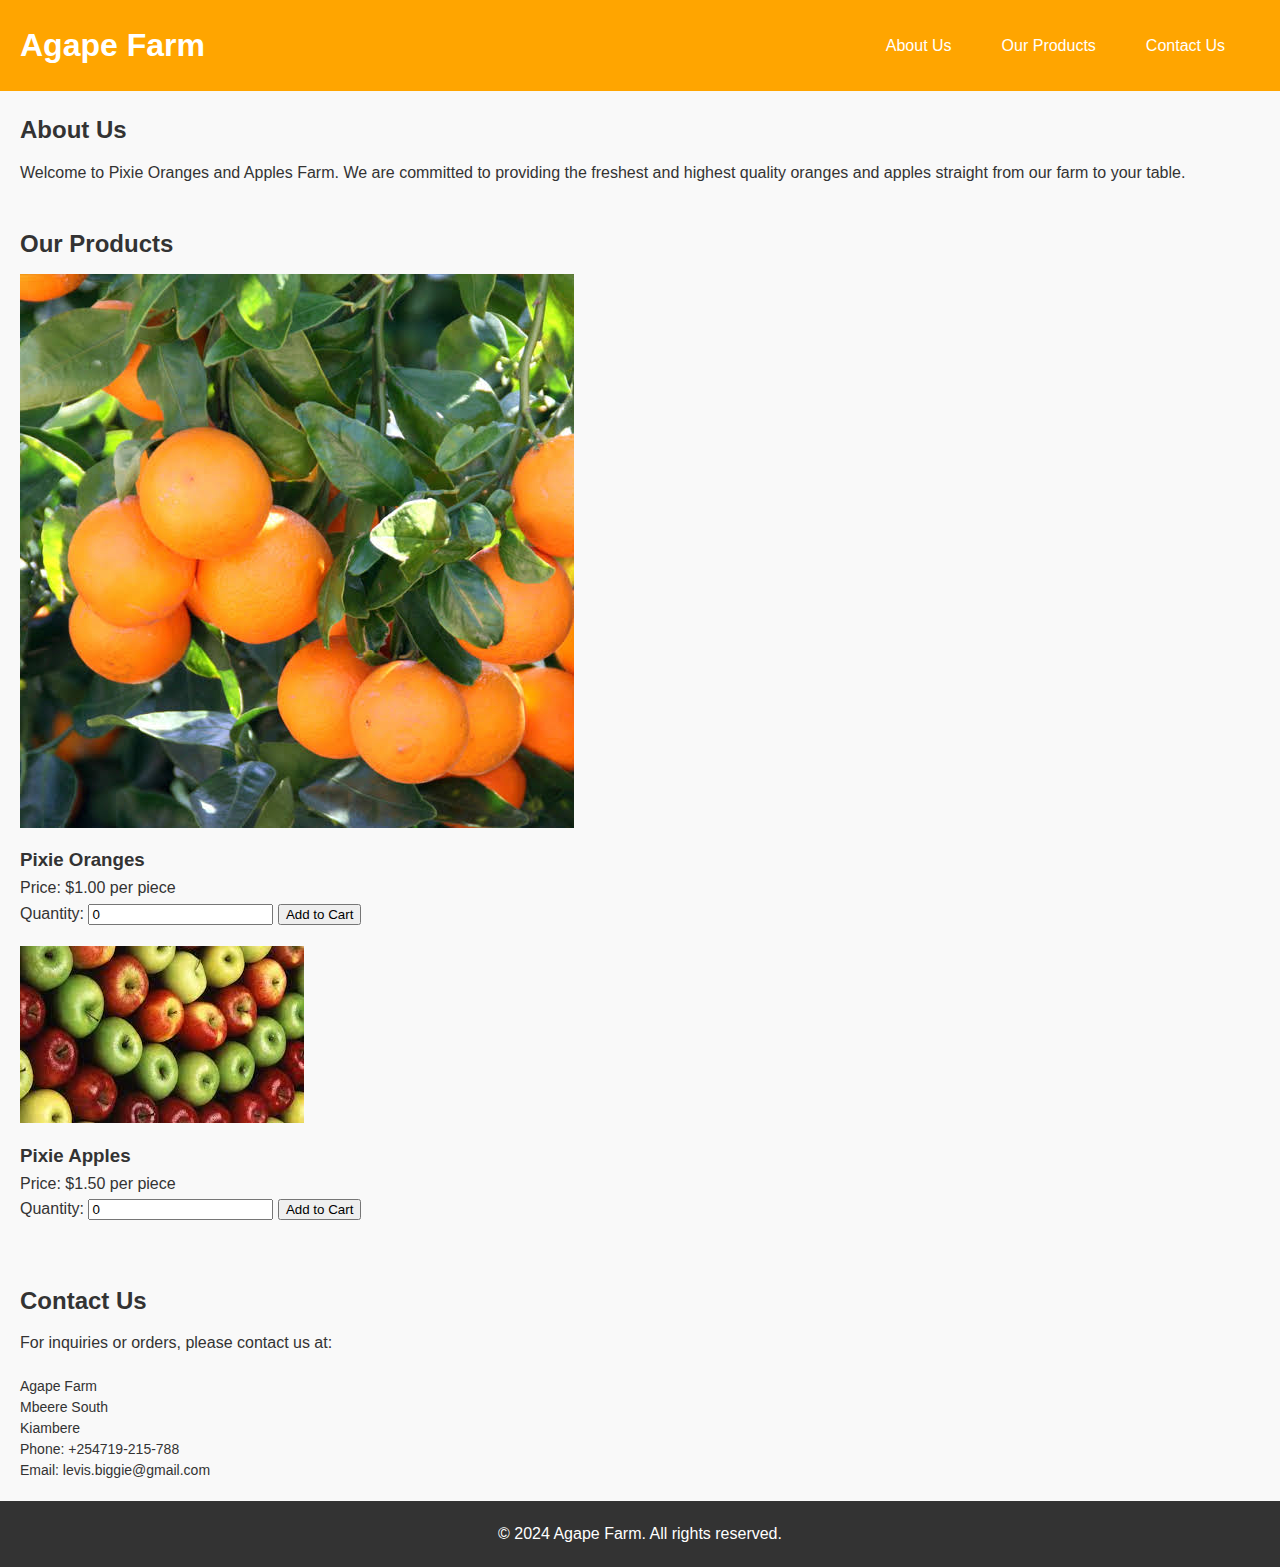
<file: Pixiefruitsandapples/index.html>
<!DOCTYPE html>
<html lang="en">
<head>
    <meta charset="UTF-8">
    <meta name="viewport" content="width=device-width, initial-scale=1.0">
    <title> Agape Farm</title>
    <link rel="stylesheet" href="styles.css">
</head>
<body>
    <header>
        <h1>Agape Farm</h1>
        <nav>
            <ul>
                <li><a href="#about">About Us</a></li>
                <li><a href="#products">Our Products</a></li>
                <li><a href="#contact">Contact Us</a></li>
            </ul>
        </nav>
    </header>

    <section id="about">
        <h2>About Us</h2>
        <p>Welcome to Pixie Oranges and Apples Farm. We are committed to providing the freshest and highest quality oranges and apples straight from our farm to your table.</p>
        <!-- Add more details about your farm here -->
    </section>

    <section id="products">
        <h2>Our Products</h2>
        <div class="product">
            <img src="orange.jpeg" alt="Pixie Orange">
            <h3>Pixie Oranges</h3>
            <p>Price: $1.00 per piece</p>
            <label for="orangeQuantity">Quantity:</label>
            <input type="number" id="orangeQuantity" value="0" min="0">
            <button onclick="calculateTotal()">Add to Cart</button>
        </div>
        <div class="product">
            <img src="apple.jpg" alt="Pixie Apple">
            <h3>Pixie Apples</h3>
            <p>Price: $1.50 per piece</p>
            <label for="appleQuantity">Quantity:</label>
            <input type="number" id="appleQuantity" value="0" min="0">
            <button onclick="calculateTotal()">Add to Cart</button>
        </div>
        <!-- Add more products as needed -->
    </section>

    <section id="contact">
        <h2>Contact Us</h2>
        <p>For inquiries or orders, please contact us at:</p>
        <address>
            Agape Farm<br>
            Mbeere South<br>
            Kiambere<br>
            Phone: +254719-215-788<br>
            Email: levis.biggie@gmail.com
        </address>
    </section>

    <footer>
        <p>&copy; 2024 Agape Farm. All rights reserved.</p>
    </footer>

    <script src="script.js"></script>
</body>
</html>
</file>
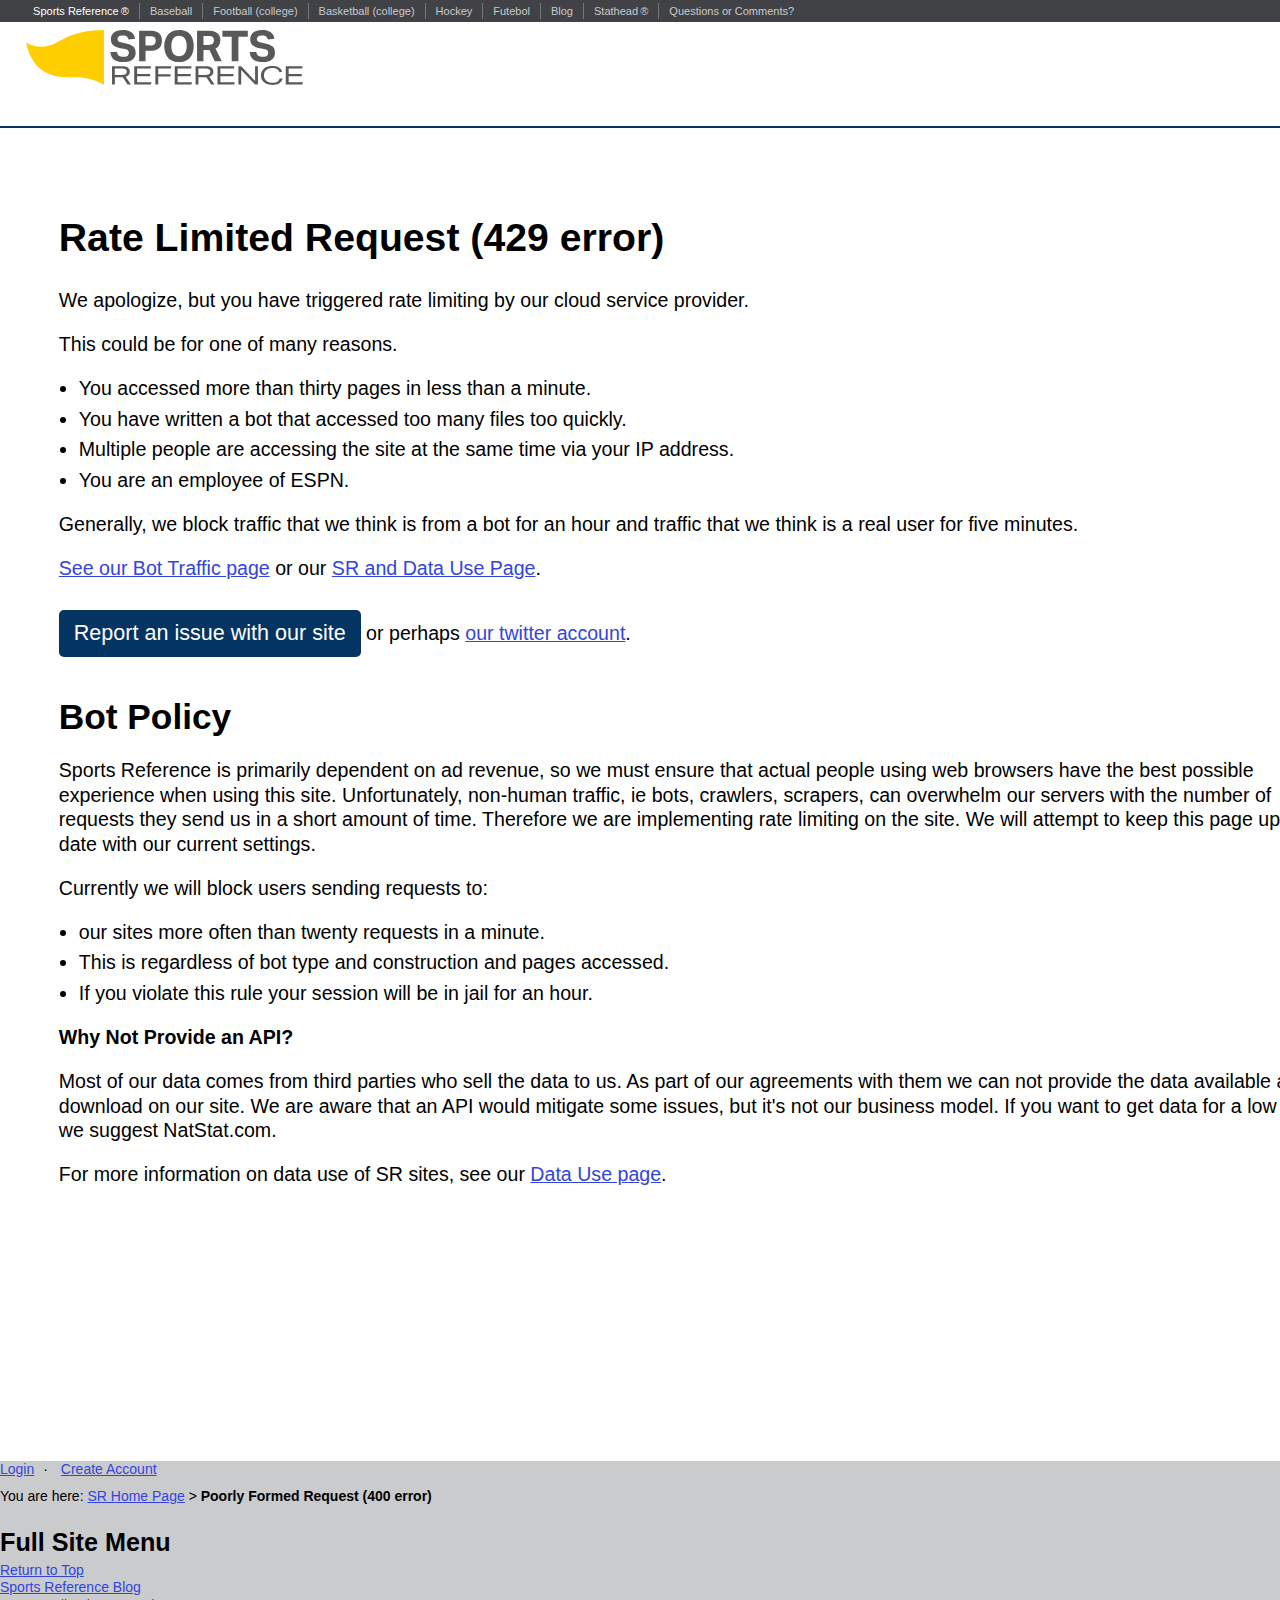
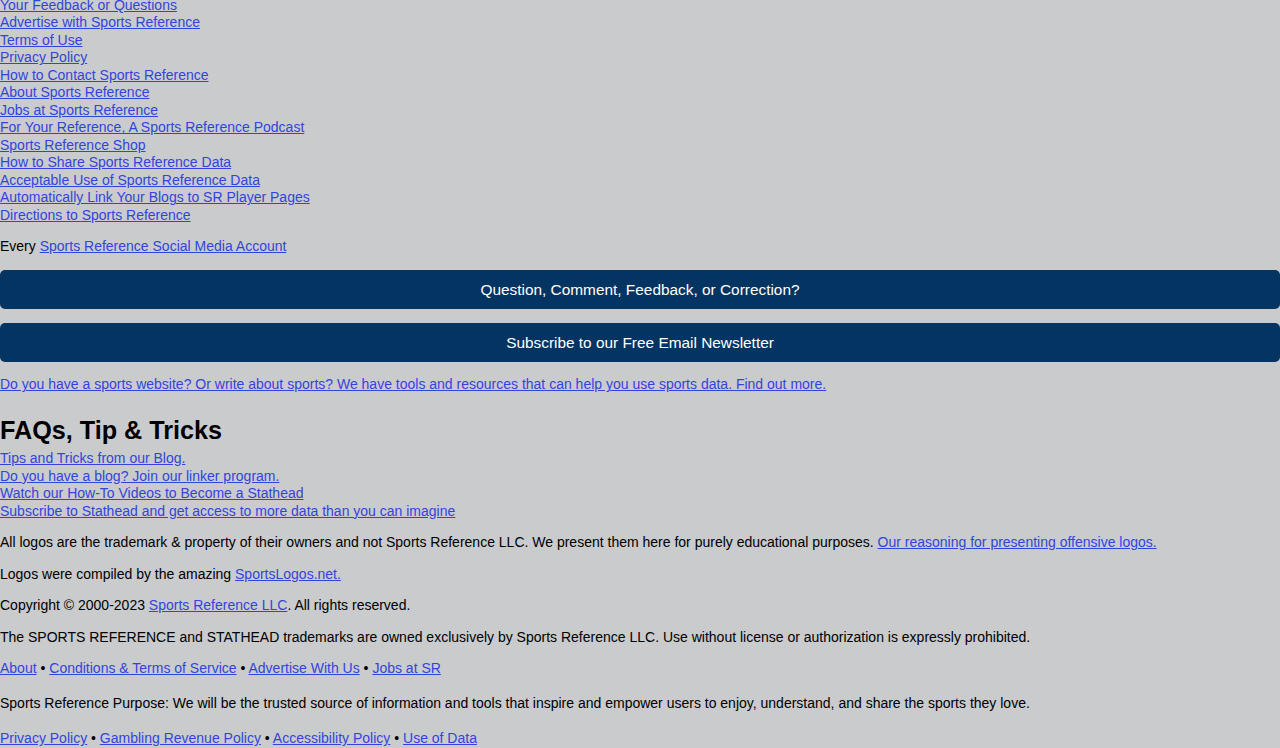
<file: datascience/mvp/1991.html>
<!DOCTYPE html>
<html data-version="klecko-" data-root="" lang="en" class="no-js" >
<head id="suppress_all_ads">
    <meta charset="utf-8">
    <meta http-equiv="x-ua-compatible" content="ie=edge">
    <meta name="viewport" content="width=device-width, initial-scale=1.0, maximum-scale=2.0" />

    <title>Rate Limited Request (429 error) | Sports-Reference.com</title>

    <link rel="canonical" href="https://www.sports-reference.com/429.html" />

<!-- CSS start -->
 <style>body,html{color:#000;font:14px/1.25 Helvetica Neue,helvetica,arial,sans-serif;margin:0;padding:0}html:not(.backstop){scroll-behavior:smooth}html:not(.backstop) div,html:not(.backstop) span{scroll-snap-margin:2.5em 0 0 0;scroll-margin:2.5em 0 0 0}body{-webkit-text-size-adjust:none;-moz-text-size-adjust:none;-ms-text-size-adjust:none;background:#c9cbcd;position:relative;z-index:0}a img{border:0}li,ol,ul{list-style-type:none;margin:0;padding:0}table td,table th{border:0}iframe{max-width:100%}code{background:#eee}a,button,input,label,select,summary,textarea{touch-action:manipulation;-ms-touch-action:manipulation}::selection{background:#ff0;text-shadow:none}html.is_build .hide_build,html.is_dev .hide_dev,html.is_live .hide_live,html.js .no-js,html.no-js .hasmore,html.no-js .js,html.no-js button{display:none!important}.js-select{visibility:hidden}a[href]{color:#34d}a[href]:visited{color:#848}a[href]:hover{color:#5e44b3}a[href]:active{color:#b12}a[href^="tel:"]:before{content:"\260E";display:inline-block;margin-right:0}a[href^="mailto:"]:before{content:"\2709";display:inline-block;margin-right:0}.icon_group a[href^="mailto:"]:before,.icon_group a[href^="tel:"]:before{content:""}.screen_only{display:initial}.logged_in,.print_only,.sr_cpi_control,.user_logged_in .not_logged_in{display:none}#modernizr,#perflog,.user_logged_in .logged_in{display:block}h2{color:#000;font-size:1.5em;margin-bottom:5px}img.right{float:right;margin:0 0 5px 5px}img.left{float:left;margin:0 15px 15px 0}sup{font-size:.75em;position:relative;top:-.4em;vertical-align:baseline}#wrap{background:#fff}#wrap,#wrap>div,#wrap>ul{position:relative;width:100%}#wrap>div,#wrap>ul{clear:both}#content .hidden,#nag_devs,#warnings.hide,.gutterad,.hidden,.hidden-iso,.more,.print_only{display:none}#inner_nav.hidden{visibility:hidden}.float_wrap{overflow:hidden}.grid2{grid-column-gap:10px;display:grid;grid-template-columns:1fr 1fr}.grid2 img{max-width:100%}.grid2.heavyleft{grid-template-columns:2fr 1fr}.grid2.heavyright{grid-template-columns:1fr 2fr}#header{background:#edeeef;border-bottom:3px solid #155ca9;min-height:50px;overflow:visible}#header img{float:left;height:25px;max-width:71%;max-width:calc(95% - 80px);padding:8px 0 8px 2%}#header #nav_trigger{cursor:pointer;display:block;float:right;height:30px;padding:7px 2% 7px 1%}#header #nav_trigger a{color:#043462;display:inline-block;font-size:20px;font-weight:700;text-decoration:none}#header #nav_trigger a:before{color:#043462;content:"\2630 ";font-weight:400}#header #nav{background:#fff;border-bottom:3px solid #043462;border-top:3px solid #043462;clear:both;display:none;font-size:12px;overflow:hidden;padding:7px 6% 0;width:88%}#header #nav .usertools{border-top:1px solid #c9cbcd;font-size:12px;font-weight:700;margin:0 0 4px;padding:7px 6% 0}#header #nav .breadcrumbs{border-top:1px solid #c9cbcd;font-size:12px;padding:7px 6%}#header #nav_trigger.open{background:#043462}#header #nav_trigger.open a,#header #nav_trigger.open a:before{color:#fff}#header #nav.open{display:block}#header .social{display:none;margin:15px 0}#header.open_search{margin-bottom:50px}#header #subnav{display:none}#translations{background-color:#ffa;display:none;padding:4px 0;text-align:center}#translations.show{display:block}#translations .closer{top:4px}#translations .langs{display:inline-block}#translations .links{margin:0 35px 0 0}#translations .links>div{display:inline-block}#translations .links .welcome{font-weight:700}#header .search{clear:both;margin-top:10px;padding:0 2% 6px}#header .search input,#header .search input:active,#header .search input:focus{font-size:20px;height:32px}.search input[type=search]{border:1px solid #747678;margin-right:2%;padding:4px 5px;width:73%}.search input[type=search].prefilled{background-color:#ffa}.search input[type=submit]{background:#043462;border:1px solid #747678;border-radius:5px;color:#fff;float:right;height:24px;padding:0;width:25%;width:calc(25% - 2px)}.search input[type=submit]:hover{text-decoration:underline}.search input[type=submit]:active{background-color:#404245}.search .ac-outline{margin-right:2%;width:73%}.search .ac-outline input[type=search]{margin:0;width:100%}@media screen and (-webkit-min-device-pixel-ratio:0) and (max-width:400px){#header .search input,#header .search input:active,#header .search input:focus{font-size:20px;height:32px}}#wrap>#info{margin:0 auto;padding-bottom:10px;width:96%}#info .opener,#info .opener:active,#inner_nav div .opener{background:transparent;border:0;clear:both;color:#900;font-weight:700;padding:10px 0;text-align:left;width:100%}#info button#meta_more_button{background-color:#edeeef;border:1px solid #c9cbcd;display:none;margin:.5em 0;max-width:400px;overflow:hidden;padding:.5em;text-align:center;text-overflow:ellipsis;white-space:nowrap;width:100%}#info button#meta_more_button.show{display:inline-block}#info #meta>div>p:nth-child(n+6){display:none}#info.open #meta>div>p:nth-child(n+6){display:block}#info #meta .opener{display:none}#info #meta{margin-top:10px;overflow:hidden}#info #meta p{font-size:.93em;margin:3px 0}#info #meta>div.media-item{float:right;margin-left:10px;width:70px}#info #meta>div.media-item.country{height:75px;width:100px}#info #meta>div.media-item.country .flag{background-size:100%;height:100%;width:100%}#info .media-item img{border:1px solid #000;box-sizing:border-box;height:auto;width:100%}#info .media-item img.additional{display:none}#info .media-item.logo img,.bbr #info .media-item img,.cbb #info .media-item img{border:0}#info #meta .media-item p{font-size:.785em;font-style:italic;margin:3px 0}#info #meta .media-item.loader p{visibility:hidden}#info h1{font-size:1.5em;line-height:1.1em;margin-bottom:5px;margin-top:0}#info h1+p{margin-top:5px}#info #bling{grid-gap:5px 4px;color:#fff;display:grid;float:left;grid-template-columns:repeat(auto-fill,minmax(100px,1fr));height:24px;margin:6px 1% 6px 0;overflow:hidden;width:88%}#info.teams #bling{width:100%}#info #bling li{background:#043462;border-radius:5px;display:inline-block;font-size:.85em;height:15px;margin-bottom:5px;overflow:hidden;padding:4px 1.25%;position:relative;text-align:center;text-overflow:ellipsis;white-space:nowrap;width:27%;word-spacing:0}#info.teams #bling li{width:45%}#bling li a{color:inherit}#info #bling li.bling_hof{background-color:#ffdb1c;color:#000}#info #bling li.bling_all_star{background-color:#c9cbcd;color:#404245}#info #bling li.bling_hof,#info #bling li.important,#info.teams #bling li.bling_all_star,#info.teams #bling li.bling_champ{grid-column-end:span 2}#info #bling li.special{background-color:#ffdb1c;color:#000}#info #bling li.all_star{background-color:#c9cbcd;color:#404245}#info.open #bling{float:none;height:auto;margin-right:0;overflow:visible;width:100%}@supports(display:grid){#info #bling li,#info.open #bling li,#info.teams #bling li{margin-bottom:0!important;width:auto!important}}.uni_holder{float:none;margin:3px 0;position:relative;width:100%}#info .uni_holder{float:left}#bling+.uni_holder{width:11%}#info.open #bling+.uni_holder{float:none;margin-bottom:5px;overflow:visible;width:100%}.uni_holder>a{display:inline-block;height:auto;margin-bottom:3px;margin-right:.3em;overflow:hidden;position:relative;text-decoration:none;width:28px}.uni_holder svg{height:28px;width:28px}.uni_holder svg.jersey{height:35px}.uni_holder svg text{font-size:1.8em;font-weight:700}.uni_holder svg text.string{font-size:1.3em}.uni_holder svg.jersey text{font-size:1.5em}.uni_holder svg.jersey text.string{font-size:.7em}#info #bling+.uni_holder>a{display:none}#info #bling+.uni_holder>a.default,#info .uni_holder>a.default,#info.open .uni_holder>a{display:inline-block}#info .uni_holder .counter{background:#000;border:0;border-radius:50%;color:#fff;cursor:pointer;display:none;font-size:10px;font-weight:700;height:14px;left:18px;padding:4px 0 0;position:absolute;text-align:center;text-overflow:inherit;top:-4px;width:18px}#info .uni_holder .counter:after{content:"";font-size:0;padding:0}#info #bling+.uni_holder .counter{display:block}#info.open #bling+.uni_holder .counter{display:none}#info.open #bling+.uni_holder>a{display:inline-block}#info.open .uni_holder>a{display:inline-block;width:33px}#info.open .uni_holder svg{height:33px;width:33px}#info.open .uni_holder svg.jersey{height:41px}.stats_pullout{margin:0 auto 15px 0;overflow:hidden;padding-top:6px;text-align:center;width:96%}.stats_pullout>div{float:left}.stats_pullout>div:first-child{text-align:left}.stats_pullout>div.p2,.stats_pullout>div.p3{display:none}.stats_pullout>div>div{float:left;margin-left:15px}.stats_pullout>div>div.p2{display:none}.stats_pullout>div:first-child>div{margin-left:0}.stats_pullout h4,.stats_pullout span{color:#900;font-size:.785714286em;margin:2px 0;text-align:center}.stats_pullout p{font-size:1.1em;margin:2px 0}.stats_pullout .caption{clear:both;text-align:left}@media screen and (min-width:520px){.stats_pullout>div.p2{display:block}}@media screen and (min-width:600px){.stats_pullout>div{border-left:1px solid #c9cbcd;margin-left:10px}.stats_pullout>div:first-child{border-left:none;margin-left:0}}@media screen and (min-width:736px){.stats_pullout>div.p2{display:none}}@media screen and (min-width:800px){.stats_pullout>div.p2,.stats_pullout>div>div.p2{display:block}}.opener{cursor:pointer;overflow:hidden;position:relative;text-overflow:ellipsis;white-space:nowrap}.opener:after{content:"\25BC";display:inline-block;font-size:.75em;padding-left:5px;text-decoration:none}.opener.open:after{content:"\25B2"}.note .opener{white-space:normal}.toggleable{display:none}.toggleable.open{display:block}tr.toggleable.open{display:table-row}table.toggleable.open{display:table}em.toggleable.open,span.toggleable.open{display:inline}.hoverer{cursor:pointer}.hoverer:after{content:"\25BC";position:absolute;right:0;top:7px}html.no-touchevents .hoverer:hover:after{content:"\25B2"}ul.news_stories>li{float:none;margin:5px 10px 0 0}ul.news_stories.more{display:none}ul.news_stories.more.open{display:block}.bullets{padding-left:20px}.bullets>li{margin-bottom:6px;margin-left:0}ul.bullets>li{list-style-type:disc}ol.bullets>li{list-style-type:decimal}.bullets-inline>li{display:inline-block;margin-bottom:10px;margin-right:9px}.bullets-inline>li:after{content:"\00B7";margin-left:9px}.bullets-inline>li:last-child:after{content:"";margin-left:0}.bullets-inline>li.logged_in{display:none}.user_logged_in .bullets-inline>li.logged_in{display:inline-block}.desc{font-size:.93em;font-style:italic}.hilite{background-color:#ffa}.modified,.modified *{background-color:#f5f5f5}tr.hilite td,tr.hilite th{background-color:#ffa}.callout{background:#404245;border:1px solid #aaa;color:#c9cbcd;font-size:1.1em;margin:10px 0;padding:10px 15px}.callout a{color:#b3beff}.callout a:active,.callout a:visited{color:#a4adff}.callout a:active:hover,.callout a:hover,.callout a:visited:hover{color:#c4cfff}.callout.light{background:#eee;border-color:#747678;color:#404452}.callout.light a{color:#34d}.callout.light a.button,.callout.light a.button:hover{color:#fff}.callout.light a:hover{color:#5e44b3}.callout.light h3{background-color:transparent}#content>.notables{background-color:#ffa;border:1px dotted #747678;display:table;font-size:.93em;margin:0 auto;max-width:500px;padding:6px;text-align:center;width:auto}.notables li{margin-top:8px}.notables li:first-child{margin-top:0}.note{color:#444;font-size:.92em}.header{font-size:1.16em;font-weight:700}.pagelog{overflow:scroll;width:90%}.preformatted-desc{overflow:auto;width:90%}.callout.new_stathead_player_highlight{background-color:#fff;background-image:url([data-uri]);background-position:0 25px;background-repeat:no-repeat;background-size:100% 100%;border:1px solid #7e3e89;padding:10px 20px 0;text-align:center}.new_stathead_player_highlight .callout_logos{align-items:center;display:flex;font-size:.8em;font-weight:700;justify-content:center;min-width:500px}.callout_logos div{margin:0 20px}.new_stathead_player_highlight .cta{font-size:90%}.new_stathead_player_highlight .button.stathead_button{background-color:#7e3e89;display:none}.new_stathead_player_highlight img{height:30px}.new_stathead_player_highlight_content{background-color:#fff;border:1px solid #000;border-radius:5px;margin:10px;padding:10px}.box .new_stathead_player_highlight{max-width:900px}.new_stathead_player_highlight .new_stathead_player_highlight_content>div:first-child{margin-bottom:.25em}@media screen and (min-width:736px){.callout.new_stathead_player_highlight{align-items:center;display:grid;justify-content:center}.new_stathead_player_highlight .button.stathead_button{display:block}.new_stathead_player_highlight img{width:100%}}@media screen and (max-width:735px){.new_stathead_player_highlight .callout_logos{min-width:auto}.new_stathead_player_highlight img{height:20px}}.callout.stathead_player_highlight{background:#fff;border:1px solid #7e3e89;text-align:center}.stathead_player_highlight .cta{font-size:90%}.stathead_player_highlight .button.stathead_button{background-color:#7e3e89;display:none}.stathead_player_highlight img{max-width:300px}.stathead_player_highlight .stathead_player_highlight_content>div:first-child{margin-bottom:.25em}@media screen and (min-width:736px){.callout.stathead_player_highlight{grid-column-gap:10px;align-items:center;display:grid;grid-template-columns:minmax(205px,1fr) 4fr minmax(175px,1fr)}.stathead_player_highlight .button.stathead_button{display:block}.stathead_player_highlight img{width:100%}}#info .adblock{display:none}.adblock{overflow:hidden}.adblock>p{font-size:.93em;margin:2px 0}.adblock img{display:block;margin:0 auto}.adblock{background-color:#fff;text-align:center}.adblock.ad728{display:none}body.hr #srcom .adblock.ad728{display:block}.adblock.ad300{padding:10px}.adblock.grouped{float:left;padding:0}.adblock.ad300.grouped{float:none;padding:10px}#srcom .adblock.ad728:only-child{float:revert}.adblock.rails{display:none}#div-gpt-ad-728x90-BTF-1{max-height:340px}@media screen and (min-width:481px){.adblock.ad300{padding:10px 0}}@media screen and (min-width:800px){.adblock.ad728{display:block;float:none;margin-bottom:10px}.adblock.ad300,.adblock.grouped.ad728{display:none}.adblock.grouped.ad300{background:0;display:block;float:left;padding:0;width:320px}}@media screen and (min-width:1810px){.adblock.rails{background-color:transparent;display:block;height:600px;position:absolute;top:96px;width:160px}.adblock.rails.left{left:0}.adblock.rails.right{right:0}}@media screen and (max-width:330px){.adblock,.adblock.ad300.grouped,.adblock.grouped{padding:0}}.button{background-color:#043462;border-radius:5px;color:#fff;cursor:pointer;display:inline-block;font-size:1.1em;margin:10px 0;padding:10px 15px;text-align:center;text-decoration:none}.button.stathead_button{background-color:#7e3e89}.button:active,.button:visited,a.button,a.button:hover,a.button:visited{color:#fff}.button.alt{background:#155ca9;border:1px solid #747678;display:block}.button.mini{cursor:auto;font-size:.8em;padding:4px 8px}button.modal,button.tooltip{background:transparent;border:0;color:#900;padding:0;text-align:left}.button2{background-color:#edeeef;border:1px solid #c9cbcd;border-radius:3px;display:inline-block;font-size:.93em;font-weight:400;margin:0 8px 0 0;padding:8px 12px;text-align:center;width:auto}#meta .button2{font-size:.785714286em;margin:0 6px 0 0;padding:8px 7px}.button2[href]{text-decoration:none}.button2.next{text-align:right}.button2.prev{text-align:left}.button2.index,.button2.index:active,.button2.index:hover,.button2.index:visited{background-color:#404245;color:#fff}.button2.index:hover{color:#ccc}.button2.current{background-color:#fff;border:0;font-weight:700;margin-left:-8px;margin-right:0;padding-left:0;padding-right:0;text-align:left}.button2:last-child{margin-right:0}.button2.next:after{color:#000;content:"\203A\203A";padding-left:6px}.button2.prev:before{color:#000;content:"\2039\2039";padding-right:6px}#info_box div.prevnext{margin-left:1em}.prevnext{margin:10px 0 15px}#content .prevnext>*{margin:.25em}#header #main_nav{color:#404245;overflow:hidden}#header #main_nav>li{border-top:1px solid #c9cbcd}#header #main_nav>li:first-child{border-top:0}#header #main_nav>li>a{display:block;font-size:1.4em;font-weight:700;padding:8px 0 8px 6%;text-decoration:none}html.no-touchevents #header #main_nav>li:active{background-color:#404245}#header #main_nav>li:active>a{color:#edeeef}#header #main_nav li.current{background-color:#043462}#header #main_nav li.current>a{color:#edeeef}#header #main_nav h4{margin:4px 0}#header #main_nav h4:first-child{margin-top:0}#header #main_nav .nm{display:none}#header #main_nav>li>div{background:#fff;border-top:1px solid #404245;box-shadow:0 6px 12px -3px #404245;color:#000;display:none;font-size:14px;font-weight:400;left:0;padding:1%;position:absolute;top:100%;width:98%;z-index:200}#header #main_nav>li.drophover>div{display:block;line-height:normal}#main_nav td{padding:3px}#main_nav .end_links{clear:both}#main_nav .list{margin:0 0 8px;overflow-x:hidden;padding:3px;text-overflow:ellipsis}#main_nav div.list span{display:inline-block;font-weight:700}#header_leaders div.list span{min-width:70px}#main_nav .game_summary td{padding:1px}@media screen and (max-width:1019px){#header #main_nav>li>div.mobile_list{border:0;box-shadow:none;display:block;padding:0 0 0 12%;position:relative;top:auto}#header #main_nav>li>div.mobile_list strong.desc{display:none}#header #main_nav>li>div.mobile_list div.list{line-height:2em;width:90%}}.ac-outline{display:inline-block}.ac-wrapper{position:relative}.ac-prompt{background:transparent;color:#404245;font-size:16px;left:0;overflow:hidden;position:absolute;top:0}.ac-hint,.ac-hint:focus,.ac-input,.ac-input:active,.ac-input:focus{background-color:#fff;border:0;font-size:16px;margin:0;outline:0;padding:0;width:100%}.ac-input,.ac-input:active,.ac-input:focus{background-color:transparent}.ac-input{color:#404245;position:relative;vertical-align:top}.ac-hint{border-color:transparent;box-shadow:none;color:#747678;left:0;position:absolute;top:0}.ac-dropdown{background-color:#fff;border:1px solid #aaa;border-top:0;cursor:default;font-size:16px;overflow-x:hidden;overflow-y:scroll;padding:.5em 0;position:absolute;visibility:hidden;width:calc(100% - 2px);z-index:100}.ac-dropdown>div:first-of-type>.ac-results-header{padding-top:0}.ac-results-header{font-size:1em;font-weight:700;padding:.35em .5em}.ac-suggestion{border-bottom:1px solid #fff;border-top:1px solid #fff;cursor:pointer;font-size:1em;line-height:1em;padding:.35em 1em}.ac-suggestion p{margin:0}.ac-suggestion.active,.ac-suggestion.active .search-results-item{color:#b12;font-weight:700}.search-results-item em{border-bottom:1px dotted;font-style:normal}.ac-suggestion.ac-is-under-cursor,html.no-touchevents .ac-suggestion:hover{background-color:#ffa!important;border-bottom:1px solid #aaa!important;border-top:1px solid #aaa!important}.ac-suggestion .subhead{display:block;font-size:.75em;margin-left:.5em;padding-top:.25em}.ac-suggestion-other-search{color:#34d;font-size:1em;line-height:1.2em;padding-left:.5em}.player_select_name{font-size:16px}.player_select_name button{font-size:2em;margin-left:10px;vertical-align:middle}.player_select_name strong{display:inline-block}.pi_forms .group input[type=search]{font-size:16px;height:auto;max-width:none;padding-bottom:3px}.pi_forms .ac-outline{max-width:520px;width:100%}@media screen and (max-width:480px){.ac-dropdown{min-width:310px}#desc_container{font-size:12px}}@media screen and (min-width:400px){#info h1 span{display:inline-block}#info h1 span.header_end{display:inline}}@media screen and (min-width:481px){#header #nav_trigger a{font-size:24px}#header img{height:28px}#info #meta>div.media-item{width:92px}#info #meta>div.media-item.logo{width:118px}#info #meta>div.media-item.country{height:105px;width:140px}#info #meta>div>p:nth-child(6),#info #meta>div>p:nth-child(7){display:block}#info h1{font-size:1.7em}.button2,.button2.current{margin:0 20px 0 0;padding:8px 12px}}@media screen and (min-width:600px){#info #bling{grid-template-columns:repeat(auto-fill,minmax(130px,1fr))}#info.open #bling li{width:19.5%}#meta .button2{font-size:.93em;margin:0 20px 0 0;padding:8px 12px}}@media screen and (max-width:735px){.no_mobile{display:none}}@media screen and (min-width:736px){.mobile_only{display:none}#wrap>#header{border-bottom:0;padding-left:0;padding-right:0;width:100%}#wrap>#srcom{margin:0 auto;width:99%}#wrap>#info{margin:0 auto;min-height:270px;padding-right:320px;width:65%;width:calc(99% - 322px)}#info .adblock{display:block;height:270px;padding:0;position:absolute;right:0;top:0;width:300px}h2{font-size:1.8em;line-height:1.2em}#info h1{font-size:2em;line-height:1.1em}#info #meta,#info#general #meta{min-height:auto}#info.open #bling li{width:28%}}@media screen and (min-width:800px){#info #meta>div{float:left;width:100%}#info #meta>div.media-item{float:left;margin-left:0;margin-right:10px}#info #meta>div.media-item+div{width:85%;width:calc(100% - 102px)}#info #meta>div.media-item.logo+div{width:calc(100% - 128px)}#info #meta>div.media-item.country+div{width:calc(100% - 160px)}#info #meta>div>p.opener{max-width:75%}#info.open.teams #bling li{width:45%}}@media screen and (min-width:1020px){#header #nav_trigger{display:none}#wrap>#header{background:#fff;border-bottom:2px solid #043462;height:126px;overflow:visible}#header img{height:auto;max-height:55px;max-width:35%;position:absolute;top:22px}#header #nav{background:#edeeef;border-bottom:0;border-top:1px solid #c9cbcd;bottom:0;clear:none;display:block;height:30px;margin:0;overflow:visible;padding:0;position:absolute;width:100%}#header #nav>*{display:none}#header #nav>#main_nav{border:0;color:#404245;display:block;margin-bottom:0;overflow:visible;text-align:left}#header #main_nav ul{border:0;position:relative}#header #main_nav>li{border:0;color:#404245;float:left;font-size:1.16666667em;font-weight:700;height:14px;line-height:12px;padding:8px 1.7%;white-space:nowrap;width:auto}#header #main_nav>li>a{color:#404245;font-size:1em;padding:0;position:relative}#header #main_nav>li.current>a{color:#fff}#header #main_nav>li.nm{display:block}#header #main_nav>li.m{display:none}#header #main_nav>li.hasmore.drophover>a:after,#header #main_nav>li.hasmore>a:after{content:"";display:none}#header #main_nav li:nth-child(2n){border:0}#header #main_nav>li.drophover,#header #main_nav>li:not(.hasmore):hover,#inner_nav>ul>li.drophover{background:#404245}#header #main_nav>li.drophover>a,#header #main_nav>li.drophover>span,#header #main_nav>li:not(.hasmore):hover>a,#header #main_nav>li:not(.hasmore):hover>span,#inner_nav>ul>li.drophover>a,#inner_nav>ul>li.drophover>span{color:#fff}#header #main_nav>li>div>ul{margin-bottom:10px;margin-top:10px;overflow:hidden}#header #main_nav>li>div>ul>li{float:left;margin-bottom:8px;margin-right:2%;width:18%}html.no-touchevents .hasmore>div{left:-999em;position:absolute}html.no-touchevents .hasmore.drophover>div{box-shadow:0 6px 12px -3px #404245;left:0;z-index:69}#header #subnav{background-color:#404245;color:#c9cbcd;display:block;height:22px;padding:0;width:100%}#header #subnav>li{border-left:1px solid #747678;float:left;font-size:.785714286em;height:12px;margin-top:3px;padding:2px 10px;position:relative}#header #subnav>li.user .username{display:inline-block;line-height:12px;margin-top:-7px;max-width:120px;overflow:hidden;padding-left:3px;text-overflow:ellipsis;vertical-align:text-bottom;white-space:nowrap}#header #subnav>li:first-child{border-left:none;display:block}#header #subnav>li:nth-child(9){display:none}#header #subnav>li:nth-child(n+10){border-left:none;border-right:1px solid #747678;float:right}#header #subnav>li:last-child{display:none}#header #subnav>li:last-child(2){border-right:0}#header #subnav>li.current a{color:#fff}#header #subnav li a{color:#c9cbcd;text-decoration:none}#header #subnav li a:hover{color:#fff;text-decoration:underline}#header #subnav li svg{margin-top:-2px;vertical-align:top}#header .search{clear:none;float:right;margin-right:12px;margin-top:17px;max-width:700px;padding:0;position:relative;width:60%}#wrap #info{margin-bottom:8px;overflow:hidden}#info #meta{float:left;margin-bottom:10px;margin-top:0;padding-top:15px;width:70%;width:calc(100% - 265px)}#info #bling,#info.open #bling,#info.teams #bling{float:right;grid-template-columns:repeat(auto-fill,minmax(120px,1fr));height:auto;margin-right:0;margin-top:10px;width:250px}#info #bling li,#info.open #bling li{width:45%}#info.open.teams #bling li,#info.teams #bling li{width:92%}#info #meta>div>p.opener,#info #meta>div>p:nth-child(6),#info #meta>div>p:nth-child(7){display:none}#info.teams #meta>div>p:nth-child(n+6){display:block}#info.teams #meta>div>p:nth-child(n+11){display:none}#info.leagues #meta>div>p:nth-child(n+6),#info.teams.open #meta>div>p:nth-child(n+11){display:block}#info.leagues #meta>div>p:nth-child(n+11){display:none}#info.leagues.open #meta>div>p:nth-child(n+11){display:block}#info .adblock>div{margin-top:2px}.uni_holder{clear:right;float:right;margin-top:10px;width:250px}.uni_holder>a{width:42px}.uni_holder svg{height:42px;width:42px}.uni_holder svg.jersey{height:52px}#info .uni_holder{float:right}#info #bling+.uni_holder>a,#info .uni_holder>a{display:inline-block}#bling+.uni_holder,#info.open #bling+.uni_holder{float:right;margin-top:0;width:250px}#info #bling+.uni_holder .counter{display:none}#info.open .uni_holder>a{width:42px}#info.open .uni_holder svg{height:42px;width:42px}#info.open .uni_holder svg.jersey{height:52px}.stats_pullout>div.p3{display:block}#bling li:after{background:hsla(0,0%,100%,.13);background:linear-gradient(90deg,hsla(0,0%,100%,.13) 0,hsla(0,0%,100%,.13) 77%,hsla(0,0%,100%,.5) 92%,hsla(0,0%,100%,0));content:"";height:200%;left:-210%;opacity:0;position:absolute;top:-110%;transform:rotate(10deg);width:150%}#bling li:hover:after{left:-26%;opacity:1;top:-63%;transition-duration:.7s,.7s,.15s;transition-property:left,top,opacity;transition-timing-function:ease}#bling li:active:after{opacity:0}.adblock.ad728{display:block;float:left}.adblock.grouped.ad300{display:none}}@media screen and (min-width:1160px){#header #main_nav>li{padding:8px 2.2%}#info #meta>div.media-item{margin-right:20px;width:92px}#info #meta>div.media-item.logo{margin-right:10px;width:125px}#info #meta>div.media-item.country{height:120px;width:160px}#info #meta>div.media-item.logo>img{height:125px;width:125px}#info #meta>div.media-item+div{width:calc(100% - 112px)}#info #meta>div.media-item.logo+div{width:calc(100% - 135px)}#info #meta>div.media-item.country+div{width:calc(100% - 180px)}#info #meta>div.media-item.multiple:hover img.additional{display:block}#info #meta>div.media-item.multiple:hover{background-color:hsla(0,0%,78%,.8);border:1px solid #000;padding:5px;position:fixed;width:auto;z-index:200}#info #meta>div.media-item.multiple:hover+div{margin-left:112px}#info #meta>div.media-item.multiple:hover img{float:left;margin-right:10px;width:92px}#info #meta>div.media-item.multiple:hover img:last-child{margin-right:0}#info #meta>div.media-item.multiple:hover:after{background:#c8c8c8;clear:left;content:"Order may not be chronological";display:block;float:right;font-size:.83em;padding:2px 5px}.stats_pullout>div>div{margin-left:21px}.stats_pullout p{font-size:1em}:lang(en) #info #meta>div.media-item.multiple:hover:after{content:"Order may not be chronological"}:lang(es) #info #meta>div.media-item.multiple:hover:after{content:"El orden no puede ser cronológico"}:lang(fr) #info #meta>div.media-item.multiple:hover:after{content:"L'ordre peut ne pas être chronologique"}:lang(pt) #info #meta>div.media-item.multiple:hover:after{content:"A ordem pode não ser cronológica"}:lang(de) #info #meta>div.media-item.multiple:hover:after{content:"Reihenfolge darf nicht chronologisch sein"}#header #subnav>li:nth-child(9){display:block}#header #subnav>li.user .username{max-width:160px}}@media screen and (min-width:1478px){#wrap{border-left:1px solid #747678;border-right:1px solid #747678;box-shadow:0 0 27px #404245;margin:0 auto;width:1450px}.sr_expanded>#wrap{border:0;box-shadow:none;width:100%}#header #subnav>li:last-child{display:block}.user_logged_in #header #subnav>li:last-child.not_logged_in{display:none}#info #meta>div>p:nth-child(6),#info #meta>div>p:nth-child(7){display:block}}#content{font-size:1.4em;padding:3em;width:auto}</style>

</head>
<body class="sr">
<div id="wrap">
  
  <div id="header" role="banner">
  
<ul id="subnav" class="notranslate">
	<li class="current"><a href="https://www.sports-reference.com/?utm_source=sr&utm_medium=sr_xsite&utm_campaign=2023_01_srnav"><svg height="15px" width="20px"><use xlink:href="#ic-sr-pennant"></use></svg> Sports&nbsp;Reference&#8239;&reg;</a></li>
	<li><a href="https://www.baseball-reference.com/?utm_source=sr&utm_medium=sr_xsite&utm_campaign=2023_01_srnav">Baseball</a></li>
	<li><a href="https://www.pro-football-reference.com/?utm_source=sr&utm_medium=sr_xsite&utm_campaign=2023_01_srnav">Football</a> <a href="https://www.sports-reference.com/cfb/">(college)</a></li>
	<li><a href="https://www.basketball-reference.com/?utm_source=sr&utm_medium=sr_xsite&utm_campaign=2023_01_srnav">Basketball</a> <a href="https://www.sports-reference.com/cbb/">(college)</a></li>
	<li><a href="https://www.hockey-reference.com/?utm_source=sr&utm_medium=sr_xsite&utm_campaign=2023_01_srnav">Hockey</a></li>


	
	
	
	<li><a href="https://fbref.com/pt/?utm_source=sr&utm_medium=sr_xsite&utm_campaign=2023_01_srnav">Futebol</a></li>

	<li><a href="https://www.sports-reference.com/blog/?utm_source=sr&utm_medium=sr_xsite&utm_campaign=2023_01_srnav">Blog</a></li>

    <li><a href="https://stathead.com/?utm_source=sr&utm_medium=sr_xsite&utm_campaign=2023_01_srnav">Stathead&#8239;&reg;</a></li>

	<li><a href="https://www.sports-reference.com/feedback/?utm_source=sr&utm_medium=sr_xsite&utm_campaign=2023_01_srnav">Questions or Comments?</a></li>
</ul>
  <a href="/"><img src="[data-uri]" onerror="this.src='https://cdn.ssref.net/req/202303021/logos/sr-logo.png'; this.onerror = null;" alt="Sports-Reference.com Logo &amp; Link to home page" /></a>
</div><!-- div#header -->


<div id="content" role="main" class="index reading">
	<h1>Rate Limited Request (429 error)</h1>
        
   
      
<p>We apologize, but you have triggered rate limiting by our cloud service provider.</p>

<p>This could be for one of many reasons.
<ul class="bullets">
<li>You accessed more than thirty pages in less than a minute.</li>
<li>You have written a bot that accessed too many files too quickly.</li>
<li>Multiple people are accessing the site at the same time via your IP address.</li>
<li>You are an employee of ESPN.</li>
</ul>

<p>Generally, we block traffic that we think is from a bot for an hour and traffic that we think is a real user for five minutes.

<p><a href="https://www.sports-reference.com/bot-traffic.html">See our Bot Traffic page</a> or our
  <a href="https://www.sports-reference.com/data_use.html">SR and Data Use Page</a>.

<p><a class="button" href="//www.sports-reference.com/feedback/">Report an issue with our site</a> or perhaps <a href="https://twitter.com/sports_ref">our twitter account</a>.</p>


<h2>Bot Policy</h2>

<p>Sports Reference is primarily dependent on ad revenue, so we must
  ensure that actual people using web browsers have the best possible
  experience when using this site.  Unfortunately, non-human traffic, ie
  bots, crawlers, scrapers, can overwhelm our servers with the number of
  requests they send us in a short amount of time.  Therefore we are
  implementing rate limiting on the site.  We will attempt to keep this
  page up to date with our current settings.


  <p>Currently we will block users sending requests to:

    <ul class="bullets">
      <li>our sites more often than twenty requests in a minute.</li>
      <li>This is regardless of bot type and construction and pages accessed.</li>
      <li>If you violate this rule your session will be in jail for an hour.</li>
      </ul>



   <p><strong>Why Not Provide an API?</strong></p>

        <p>Most of our data comes from third parties who sell the data to
	    us.  As part of our agreements with them we can not provide the data
	    available as a download on our site.  We are aware that an API would
	    mitigate some issues, but it's not our business model.  If you want
	    to get data for a low price, we suggest NatStat.com.

	      <p>For more information on data use of SR sites, see our <a href="data_use.html">Data Use page</a>.


  
<br />
<br />
<br />
<br />
<br />
<br />
<br />
<br />
<br />

		
    </div>

 </div>
</div><!-- div#content -->


<div id="footer" role="contentinfo">
	<div id="footer_header">
		 <ul class="bullets-inline"><li class="user logged_in">Welcome <span class="username"></span>&nbsp;&#183;&nbsp;<a href="https://stathead.com/profile/?utm_source=sr&amp;utm_medium=sr_xsite&amp;utm_campaign=2023_01_srnav_account">Your Account</a></li>
<li class="user logged_in"><a class="logout" onclick="sr_auth_logout_page_elements();if(!this.href.match('redirect_uri')){this.href += '&redirect_uri='+escape(document.location.href)}" href="https://stathead.com/profile/?do=logout">Logout</a></li>
<li class="user not_logged_in"><a class="login" onclick="if(!this.href.match('redirect_uri')){this.href += '&redirect_uri='+escape(document.location.href)}" href="https://stathead.com/users/login.cgi?token=1">Login</a></li>
<li class="user not_logged_in"><a href="https://stathead.com/users/signup.cgi">Create Account</a></li>
</ul>
		 <div class="breadcrumbs">You are here: <span><a href="/"><span>SR Home Page</span></a> </span> &gt; <strong>Poorly Formed Request (400 error)</strong></div>
	</div><!-- div#footer_header -->

	<div id="footer_general">
		<div id="site_menu" role="navigation" aria-label="complete site index">
			
			
<div class="section_heading assoc_site_menu" id="site_menu_sh">
  <span class="section_anchor" id="site_menu_link" data-label="Full Site Menu" data-no-inpage="1"></span><h2>Full Site Menu</h2>    <div class="section_heading_text">
      <ul><li><a data-scroll href="#header">Return to Top</a></li>
      </ul>
    </div>
    		
</div>
			
				<ul>
<li><a href="/blog/">Sports Reference Blog</a></li>
<li><a href="/feedback/">Your Feedback or Questions</a></li>
<li><a href="/advertise.html">Advertise with Sports Reference</a></li>
<li><a href="/termsofuse.html">Terms of Use</a></li>
<li><a href="/privacy.html">Privacy Policy</a></li>
<li><a href="/contact.html">How to Contact Sports Reference</a></li>
<li><a href="/about.html">About Sports Reference</a></li>
<li><a href="/jobs.html">Jobs at Sports Reference</a></li>
<li><a href="/for-your-reference-podcast.html">For Your Reference, A Sports Reference Podcast</a></li>
<li><a href="https://sportsreference.threadless.com/" target="_blank">Sports Reference Shop</a></li>
<li><a href="/sharing.html">How to Share Sports Reference Data</a></li>
<li><a href="/data_use.html">Acceptable Use of Sports Reference Data</a></li>
<li><a href="/linker.html">Automatically Link Your Blogs to SR Player Pages</a></li>
<li><a href="/directions.html">Directions to Sports Reference</a></li>
</ul>   

			
   		        

	        </div><!-- div#site_menu -->
		<div>
			<div id="social" class="icon_group noload">
<p>Every <a href="https://www.sports-reference.com/blog/sports-reference-social-media/">Sports Reference Social Media Account</a></p>
<p><a href="https://www.sports-reference.com/feedback/" class="button" style="display: block">Question, Comment, Feedback, or Correction?</a></p>

<p><a style="display: block" href="https://www.sports-reference.com/email" class="button">Subscribe to our Free Email Newsletter</a></p>



<p><a href="https://www.sports-reference.com/blog/ways-sports-reference-can-help-your-website/?utm_medium=sr&utm_source=sr&utm_campaign=site-footer-ways-help">Do you have a sports website? Or write about sports? We have tools and resources that can help you use sports data.  Find out more.</a></p>


</div><!-- div#social -->

			<div id="tips_tricks">
   
<div class="section_heading assoc_tips" id="tips_sh">
  <span class="section_anchor" id="tips_link" data-label="FAQs, Tip &amp; Tricks" data-no-inpage="1"></span><h2>FAQs, Tip &amp; Tricks</h2>		
</div>
   <ul>
<!-- no Local/FooterTipsTricks.tt2 -->
           <li><a href="//www.sports-reference.com/blog/category/tips-and-tricks/">Tips and Tricks from our Blog.</a></li>
           <li><a href="/linker.html">Do you have a blog? Join our linker program.</a></li>
	   <li><a href="https://www.sports-reference.com/blog/category/stathead-tutorial-series/">Watch our How-To Videos to Become a Stathead</a></li>
	   <li><a href="//stathead.com/?ref=sr">Subscribe to Stathead and get access to more data than you can imagine</a></li>
   </ul>
</div><!-- div#tips_tricks -->

			<div id="credits">
				<p>All logos are the trademark &amp; property of their owners and not Sports Reference LLC.  We present them here for purely educational purposes.
				<a href="https://www.sports-reference.com/blog/2016/06/redesign-team-and-league-logos-courtesy-sportslogos-net/">Our reasoning for presenting offensive logos.</a></p>
				<p>
					
					Logos were compiled by the amazing <a href="http://sportslogos.net/">SportsLogos.net.</a>
				</p>
				
     <p>Copyright &copy; 2000-2023 <a href="//www.sports-reference.com/">Sports Reference LLC</a>. All rights reserved.</p>

     <p>The SPORTS REFERENCE and STATHEAD trademarks are owned exclusively by Sports Reference LLC. Use without license or authorization is expressly prohibited.

			</div><!-- div#credits -->
		</div>
	</div>

	
	<div id="about">
  <a href="//www.sports-reference.com/about.html">About</a> &bull;
  <a href="//www.sports-reference.com/termsofuse.html">Conditions &amp; Terms of Service</a> &bull;
  <a href="//www.sports-reference.com/advertise.html">Advertise With Us</a>
 &bull;
  <a href="//www.sports-reference.com/jobs.html">Jobs at SR</a>
  <br><br>
Sports Reference Purpose: We will be the trusted source of information and tools that inspire and empower users to enjoy, understand, and share the sports they love.
  <br><br>
  <a href="//www.sports-reference.com/privacy.html">Privacy Policy</a> &bull;
  <a href="//www.sports-reference.com/gambling-revenue-policy.html">Gambling Revenue Policy</a> &bull;
  <a href="//www.sports-reference.com/accessibility-policy.html">Accessibility Policy</a> &bull;
  <a href="//www.sports-reference.com/data_use.html">Use of Data</a>
  </div>
  <!-- div#about -->
</div><!-- div#footer -->

</div><!-- div#wrap -->
</body>
<!-- SR -->
</html>
</file>
<file: Pixiefruitsandapples/styles.css>
/* Reset default browser styles */
body, h1, h2, h3, p, ul, li, address {
    margin: 0;
    padding: 0;
}

body {
    font-family: Arial, sans-serif;
    line-height: 1.6;
    background-color: #f9f9f9;
    color: #333;
}

header {
    background-color: #ffa500;
    color: #fff;
    padding: 20px;
    text-align: center;
    display: flex;
    justify-content: space-between;
    align-items: center;
}

nav ul {
    list-style-type: none;
    display: flex;
}

nav ul li {
    margin-right: 20px;
}

nav ul li a {
    color: #fff;
    text-decoration: none;
    padding: 10px 15px;
    border-radius: 5px;
    transition: background-color 0.3s ease;
}

nav ul li a:hover {
    background-color: #fff;
    color: #ffa500;
}

section {
    padding: 20px;
}

h2 {
    margin-bottom: 10px;
}

.product {
    margin-bottom: 20px;
}

.product img {
    max-width: 100%;
    height: auto;
    margin-bottom: 10px;
}

footer {
    background-color: #333;
    color: #fff;
    text-align: center;
    padding: 20px;
}

/* Responsive Styles */
@media only screen and (max-width: 768px) {
    header {
        flex-direction: column;
        align-items: flex-start;
    }

    nav ul {
        flex-direction: column;
    }

    nav ul li {
        margin: 10px 0;
    }
}

@media only screen and (min-width: 768px) {
    nav ul {
        flex-direction: row;
    }

    nav ul li {
        margin-right: 20px;
    }
}




address {
    margin-top: 20px;
    font-style: normal;
    font-size: 14px;
    line-height: 1.5;
}

address p {
    margin-bottom: 10px;
}

address p:last-child {
    margin-bottom: 0;
}
</file>
